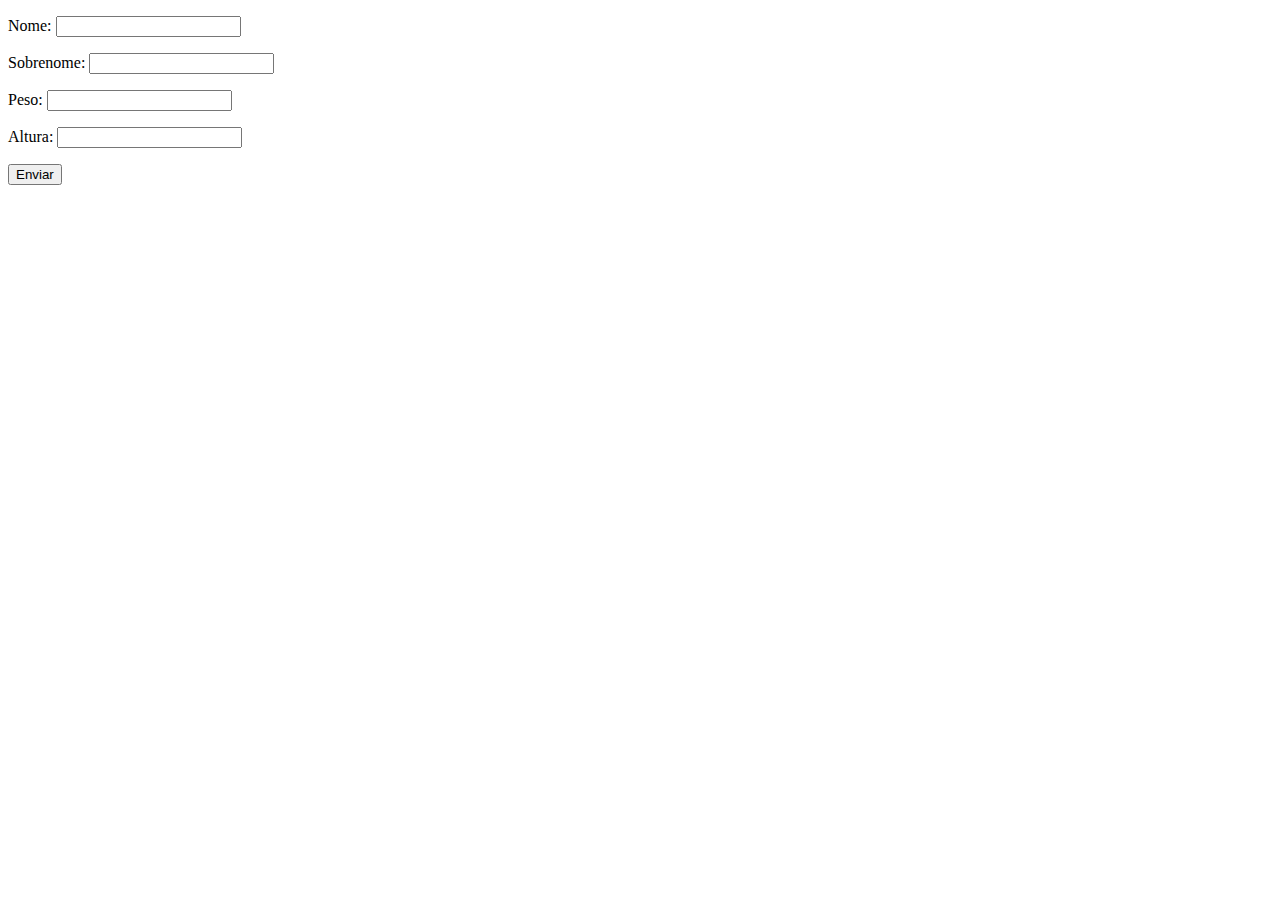
<file: Aula 20/index.html>
<!DOCTYPE html>
<html lang="en">
<head>
    <meta charset="UTF-8">
    <meta name="viewport" content="width=device-width, initial-scale=1.0">
    <title>Forms</title>
</head>
<body>
    <form class="form" method="get">
    <p>
        <label for="nome">Nome:</label>
        <input type="text" class="nome">
    </p>

    <p>
        <label for="sobrenome">Sobrenome:</label>
        <input type="text" class="sobrenome">
    </p>

    <p>
        <label for="peso">Peso:</label>
        <input type="text" class="peso">
    </p>

    <p>
        <label for="altura">Altura:</label>
        <input type="text" class="altura">
    </p>

    <p>
        <button>Enviar</button>
    </p>
    </form>

    <div class="resultado"></div>
    
    <script src="script.js"></script>
</body>
</html>
</file>
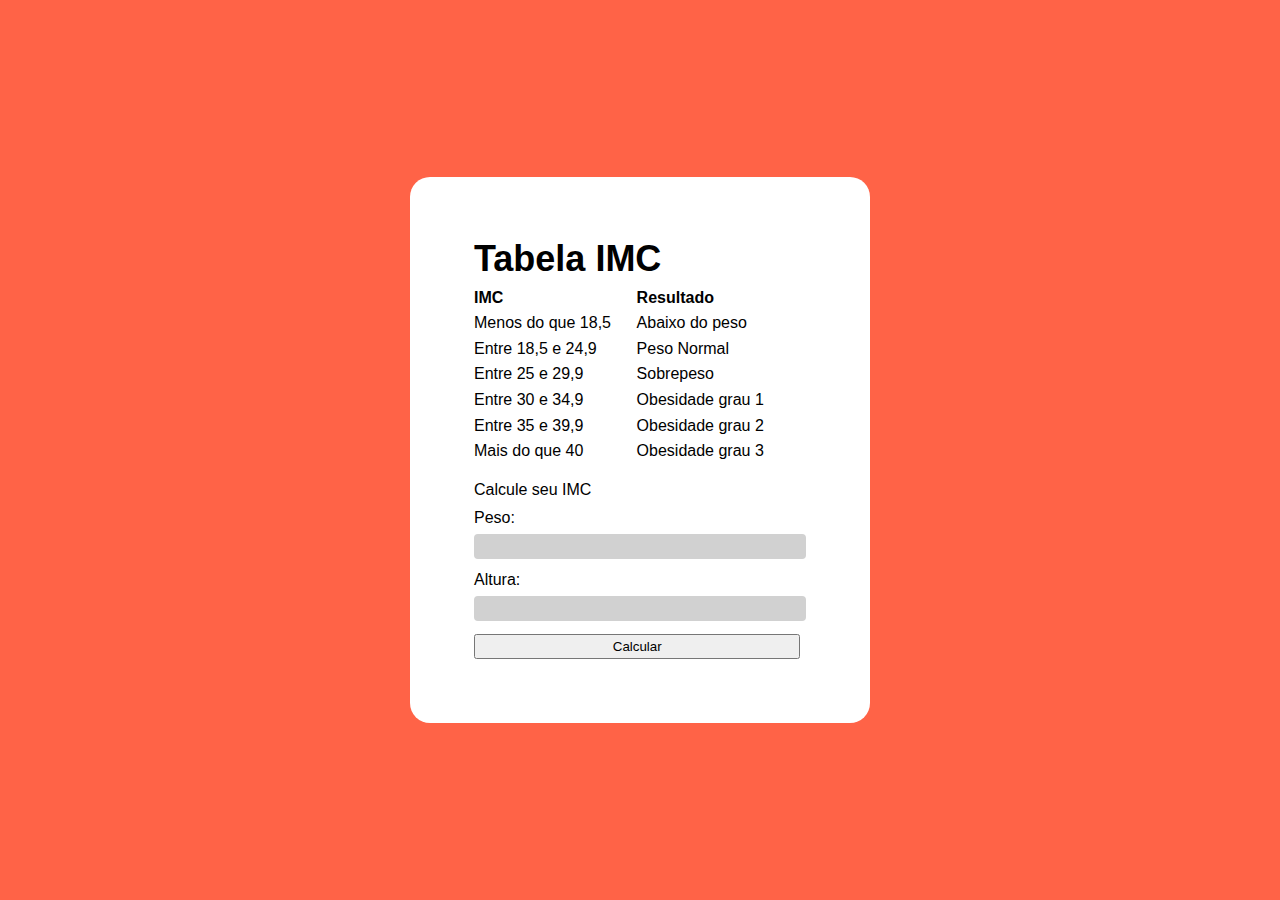
<file: desafio_calculoIMC/index.html>
<!DOCTYPE html>
<html lang="pt-br">

<head>
    <meta charset="UTF-8">
    <meta name="viewport" content="width=device-width, initial-scale=1.0">
    <title>Calculadora IMC</title>
    <link rel="stylesheet" href="style.css">
    <link rel="stylesheet" href="reset.css">
<script src="main.js" defer></script>

    </head>

<body>
    <main>
        <div class="container">
            <h1>Tabela IMC</h1>
            <div class="informacoes">
            <div class="imc">
                <ul class="um">
                    <li>
                        <h2>IMC</h2>
                    </li>
                    <li>Menos do que 18,5</li>
                    <li>Entre 18,5 e 24,9</li>
                    <li>Entre 25 e 29,9</li>
                    <li>Entre 30 e 34,9</li>
                    <li>Entre 35 e 39,9</li>
                    <li>Mais do que 40</li>
                </ul>
            </div>
            <div class="Resultado">
                <ul class="dois">
                    <li>
                        <h2>Resultado</h2>
                    </li>
                    <li>Abaixo do peso</li>
                    <li>Peso Normal</li>
                    <li>Sobrepeso</li>
                    <li>Obesidade grau 1</li>
                    <li>Obesidade grau 2</li>
                    <li>Obesidade grau 3</li>
                </ul>
            </div>
            </div>
            <div class="calculadora">
                <h2>Calcule seu IMC</h2>
                <form id="formulario">

                <label for="peso">Peso: <br>
                    <input type="text" id="peso"> <br>
                </label>

                <label for="altura">Altura: <br>
                    <input type="text" id="altura">
                </label>
                <p><button>Calcular</button></p>
                    </form>
                    <div class="resultado" id="resultado"></div>
            </div>
        </div>
    </main>

</body>

</html>
</file>
<file: desafio_calculoIMC/style.css>
*{
    font-family:'Lucida Sans', 'Lucida Sans Regular', 'Lucida Grande', 'Lucida Sans Unicode', Geneva, Verdana, sans-serif;
}
main {
    display: flex;
    justify-content: center;
    align-items: center;
    height: 100vh;
    background-color: tomato;
}

div.container {
    padding: 5vw;
    background-color: white;
    border-radius: 20px;

}

main div.container h1 {
    font-size: 36px;
    margin-bottom: 1vw;
    font-weight: bold;
    
}

main div.informacoes {
    display: flex;
    margin-bottom: 1vw;
}

main div.informacoes h2 {
    font-weight: bold;
    font-size: 24p;
}

main div.informacoes ul.um {
    padding-right: 2vw;
}

main div.informacoes ul li {
    margin-bottom: 0.75vw;
}

main div.calculadora h2 {
    margin-bottom: 1vw;
}


main div.calculadora label, input {
    margin-bottom: 1vw;

}

main div.calculadora label, input {
    width: 25vw;
    height: 1vw;
}

main div.calculadora button {
    width: 25.5vw;
    height: 2vw;
}

main div.calculadora input{
    border-style: none;
    background-color: rgb(209, 209, 209);
    margin-top: 8px;
    border-radius: 4px;
    padding: 6px;
    
}

.msg {
    background-color: red;
    padding: 10px 20px;
    margin-top: 5px;
}
</file>
